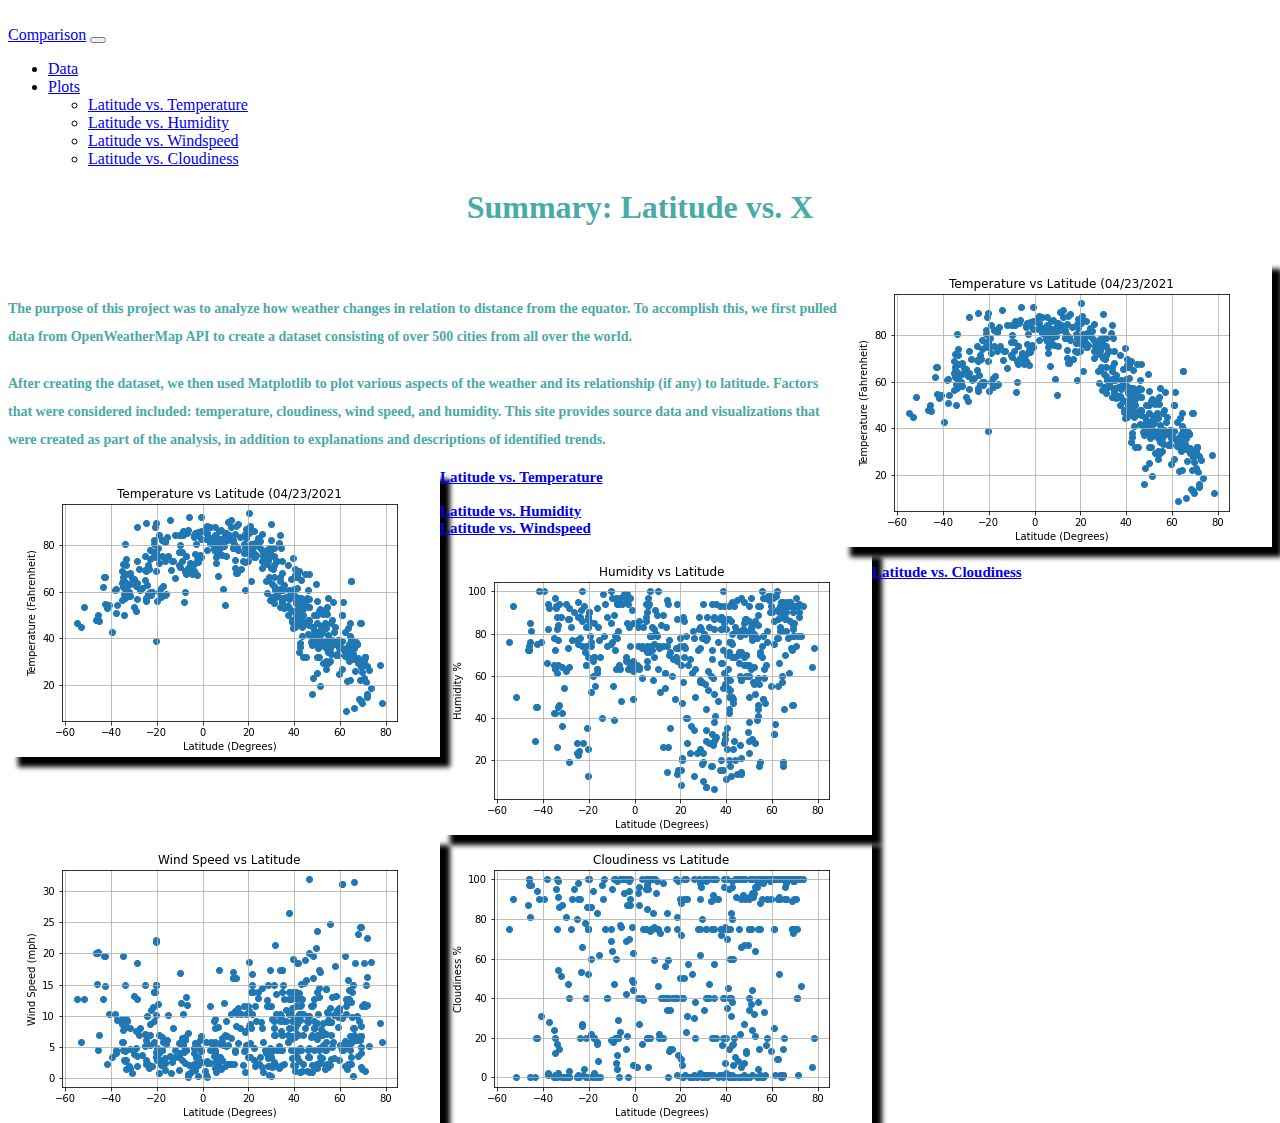
<file: index.html>
<!DOCTYPE html>
<html lang="en-us">

<head>
    <meta charset="utf-8">
    <meta name="viewport" content="width=device-width, initial-scale=1">
    <title>Summary: Latitude vs. X</title>
    <link rel="stylesheet" href="https://cdn.jsdelivr.net/npm/bootstrap@5.0.1/dist/css/bootstrap.min.css" rel="stylesheet" integrity="sha384-+0n0xVW2eSR5OomGNYDnhzAbDsOXxcvSN1TPprVMTNDbiYZCxYbOOl7+AMvyTG2x" crossorigin="anonymous">
    <script src="https://cdn.jsdelivr.net/npm/bootstrap@5.0.1/dist/js/bootstrap.bundle.min.js" integrity="sha384-gtEjrD/SeCtmISkJkNUaaKMoLD0//ElJ19smozuHV6z3Iehds+3Ulb9Bn9Plx0x4" crossorigin="anonymous"></script>
    
    <link rel="stylesheet" href="assets/css/styles.css" media="screen">

</head>
<br>

<body>
    <nav class="navbar navbar-expand-lg navbar-light bg-light">
        <div class="container-fluid">
            <a class="navbar-brand" href="Comparison.html">Comparison</a>
            <button class="navbar-toggler" type="button" data-bs-toggle="collapse" data-bs-target="#navbarNavDropdown" aria-controls="navbarNavDropdown" aria-expanded="false" aria-label="Toggle navigation">
                <span class="navbar-toggler-icon"></span>
            </button>
            <div class="collapse navbar-collapse" id="navbarNavDropdown">
                <ul class="navbar-nav">
                <li class="nav-item">
                    <a class="nav-link active" aria-current="page" href="Data.html">Data</a>
                </li>
                </li>
                <li class="nav-item dropdown">
                    <a class="nav-link dropdown-toggle" href="#" id="navbarDropdownMenuLink" role="button" data-bs-toggle="dropdown" aria-expanded="false">
                    Plots
                    </a>
                    <ul class="dropdown-menu" aria-labelledby="navbarDropdownMenuLink">
                        <li><a class="dropdown-item" href="Page1.html">Latitude vs. Temperature</a></li>
                        <li><a class="dropdown-item" href="Page2.html">Latitude vs. Humidity</a></li>
                        <li><a class="dropdown-item" href="Page3.html">Latitude vs. Windspeed</a></li>
                        <li><a class="dropdown-item" href="Page4.html">Latitude vs. Cloudiness</a></li>
                    </ul>
                </li>
                </ul>
            </div>
        </div>
    </nav>
    <div class='container'>
        <div class='row'>
            <div class='col-md-12'>
                <h1>Summary: Latitude vs. X</h1>
            </div>
        </div>
        <div class='row'>
            <div class='col-md-6'>
                <img src="assets/css/LatitudevsTemperature.png" alt="Latitude v. Temp chart" ALIGN="right"/>
                <br>
                <h4>
                    <p>The purpose of this project was to analyze how weather changes in relation to distance from the equator.
                    To accomplish this, we first pulled data from OpenWeatherMap API to create a dataset consisting of over 500 cities
                    from all over the world. 
                    </p>    
                </h4>
                <h4>
                    <p>After creating the dataset, we then used Matplotlib to plot various aspects of the weather and its relationship 
                    (if any) to latitude. Factors that were considered included: temperature, cloudiness, wind speed, and humidity. 
                    This site provides source data and visualizations that were created as part of the analysis, in addition to explanations
                    and descriptions of identified trends.
                    </p>
                </h4>
            </div>

            <div class='col-md-6'>
                <div class='container'>
                    <div class='row'>
                        <div class='col-md-6'>
                            <strong><a href="Page1.html">Latitude vs. Temperature</a></strong>
                            <a href="Page1.html"><img src="assets/css/LatitudevsTemperature.png" alt="Latitude v. Temp chart" ALIGN="left"></a>
                        </div>
                        <br>
                        <div class='col-md-6'>
                            <strong><a href="Page2.html">Latitude vs. Humidity</a></strong>
                            <a href="Page2.html"><img src="assets/css/Latitudevshumidity.png" alt="Latitude v. Humidity chart" ALIGN="left"></a>
                        </div>
                    </div>
                    <div class='row'>
                        <div class='col-md-6'>
                            <strong><a href="Page3.html">Latitude vs. Windspeed</a></strong>
                            <a href="Page3.html"><img src="assets/css/Latitudevswindspeed.png" alt="Latitude v. Windspeed chart" ALIGN="left"></a>
                        </div>
                        <br>
                        <div class='col-md-6'>
                            <strong><a href="Page4.html">Latitude vs. Cloudiness</a></strong>
                            <a href="Page4.html"><img src="assets/css/Latitudevscloudiness.png" alt="Latitude v. Cloudiness chart" ALIGN="left"></a> 
                        </div>
                    </div>
                </div>
            </div>


        </div>
    </div>
    
</body>

</html>
</file>
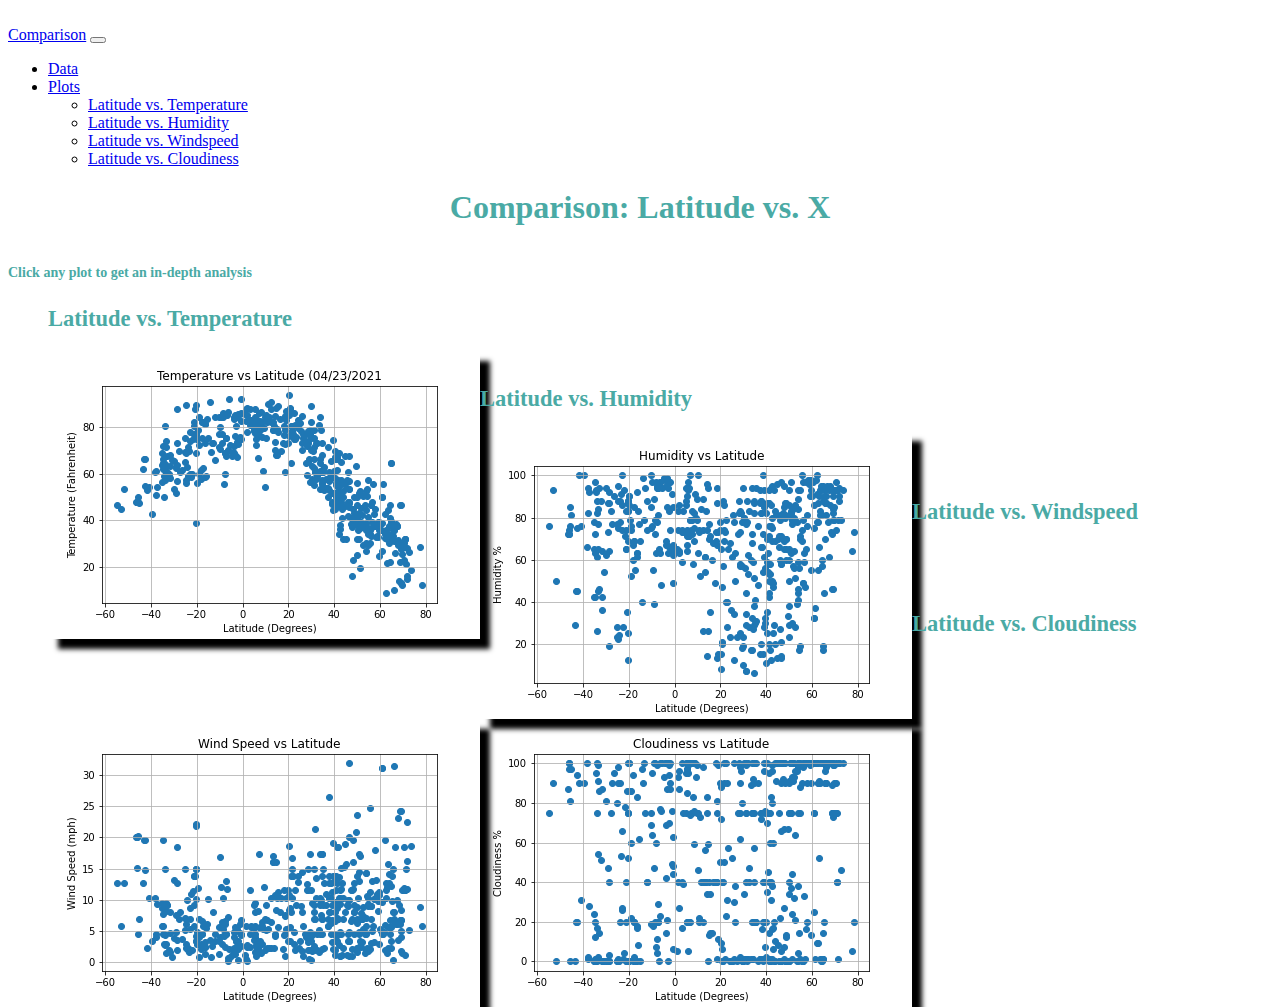
<file: Comparison.html>
<!DOCTYPE html>
<html lang="en-us">

<head>
    <meta charset="utf-8">
    <meta name="viewport" content="width=device-width, initial-scale=1">
    <title>Comparison: Latitude vs. X</title>
    <link rel="stylesheet" href="https://cdn.jsdelivr.net/npm/bootstrap@5.0.1/dist/css/bootstrap.min.css" rel="stylesheet" integrity="sha384-+0n0xVW2eSR5OomGNYDnhzAbDsOXxcvSN1TPprVMTNDbiYZCxYbOOl7+AMvyTG2x" crossorigin="anonymous">
    <script src="https://cdn.jsdelivr.net/npm/bootstrap@5.0.1/dist/js/bootstrap.bundle.min.js" integrity="sha384-gtEjrD/SeCtmISkJkNUaaKMoLD0//ElJ19smozuHV6z3Iehds+3Ulb9Bn9Plx0x4" crossorigin="anonymous"></script>
    
    <link rel="stylesheet" href="assets/css/styles.css" media="screen">

</head>
<br>

<body>
    <nav class="navbar navbar-expand-lg navbar-light bg-light">
        <div class="container-fluid">
            <a class="navbar-brand" href="Comparison.html">Comparison</a>
            <button class="navbar-toggler" type="button" data-bs-toggle="collapse" data-bs-target="#navbarNavDropdown" aria-controls="navbarNavDropdown" aria-expanded="false" aria-label="Toggle navigation">
                <span class="navbar-toggler-icon"></span>
            </button>
            <div class="collapse navbar-collapse" id="navbarNavDropdown">
                <ul class="navbar-nav">
                <li class="nav-item">
                    <a class="nav-link active" aria-current="page" href="Data.html">Data</a>
                </li>
                </li>
                <li class="nav-item dropdown">
                    <a class="nav-link dropdown-toggle" href="#" id="navbarDropdownMenuLink" role="button" data-bs-toggle="dropdown" aria-expanded="false">
                    Plots
                    </a>
                    <ul class="dropdown-menu" aria-labelledby="navbarDropdownMenuLink">
                        <li><a class="dropdown-item" href="Page1.html">Latitude vs. Temperature</a></li>
                        <li><a class="dropdown-item" href="Page2.html">Latitude vs. Humidity</a></li>
                        <li><a class="dropdown-item" href="Page3.html">Latitude vs. Windspeed</a></li>
                        <li><a class="dropdown-item" href="Page4.html">Latitude vs. Cloudiness</a></li>
                    </ul>
                </li>
                </ul>
            </div>
        </div>
    </nav>
    <div class='container'>
        <div class='row'>
            <div class='col-md-12'>
                <h1>Comparison: Latitude vs. X</h1>
                <h4>Click any plot to get an in-depth analysis </h4>
            </div>
        </div>
    </div>
        <div class='row'>
            <div class='col-md-6'>
                <figure>
                    <h2>Latitude vs. Temperature</h2>
                    <a href="Page1.html"><img src="assets/css/LatitudevsTemperature.png" alt="Latitude v. Temp chart" ALIGN="left"></a>
                    <br>
                </figure>  
            </div>
            <div class='col-md-6'>
                <figure>
                    <h2>Latitude vs. Humidity</h2>
                    <a href="Page2.html"><img src="assets/css/Latitudevshumidity.png" alt="Latitude v. Humidity chart" ALIGN="left"></a>
                    <br>
                </figure>
            </div>
        </div>
        <div class='row'>
            <div class='col-md-6'>
                <figure>
                    <br>
                    <h2>Latitude vs. Windspeed</h2>
                    <a href="Page3.html"><img src="assets/css/Latitudevswindspeed.png" alt="Latitude v. Windspeed chart" ALIGN="left"></a>
                    <br>
                </figure>  
            </div>
            <div class='col-md-6'>
                <figure>
                    <br>
                    <h2>Latitude vs. Cloudiness</h2>
                    <a href="Page4.html"><img src="assets/css/Latitudevscloudiness.png" alt="Latitude v. Cloudiness chart" ALIGN="left"></a>
                    <br>
                </figure>
            </div>
        </div>
        
</body>

</html>
</file>
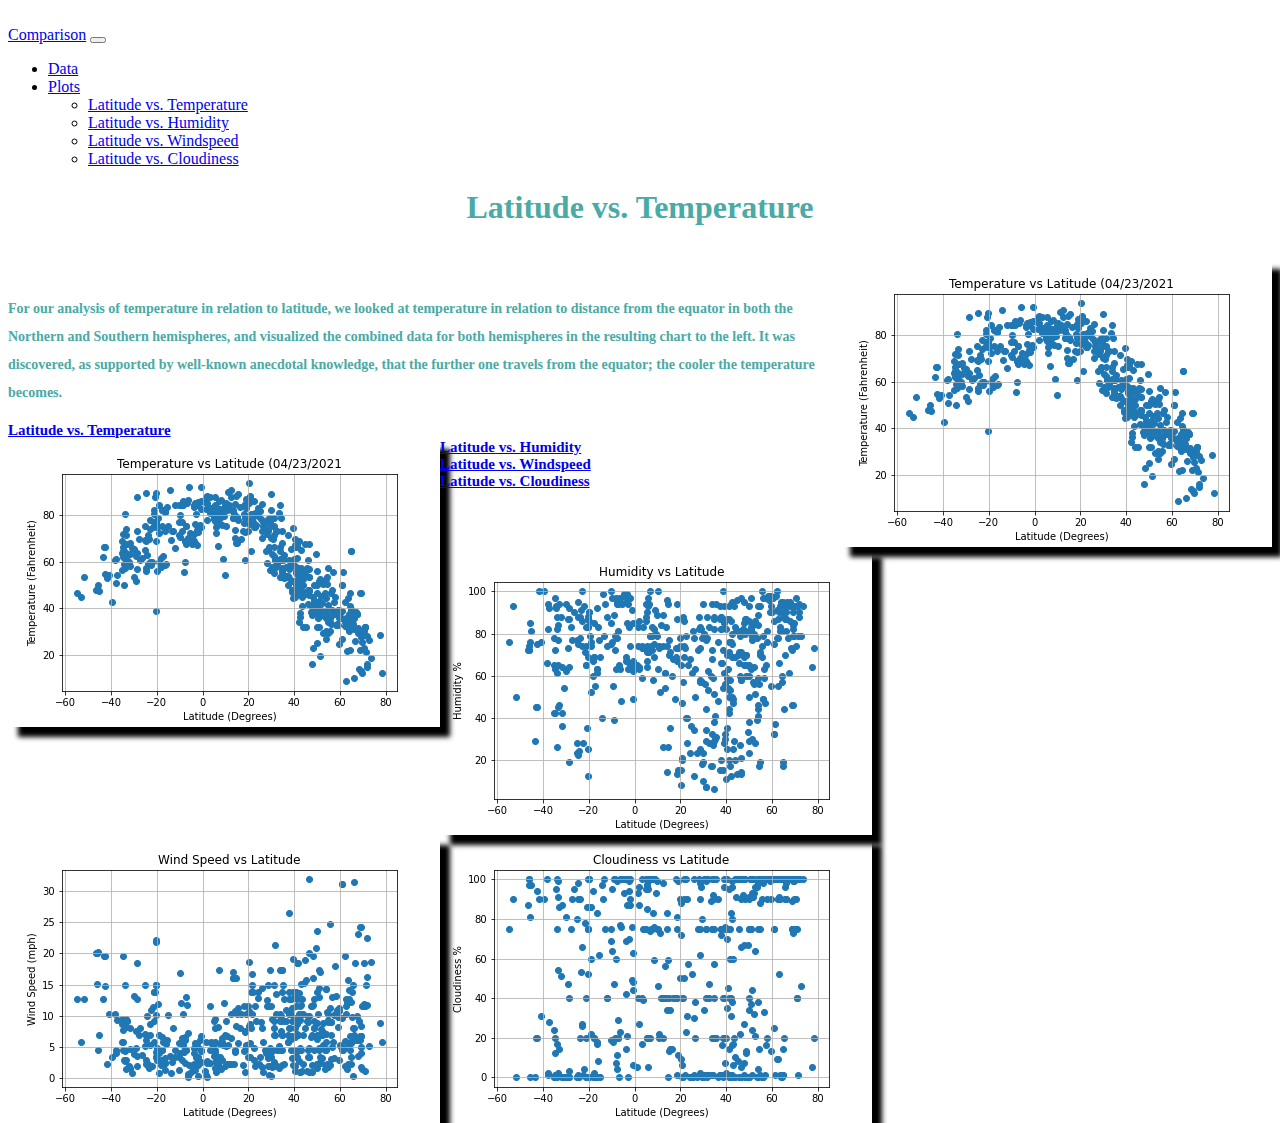
<file: Page1.html>
<!DOCTYPE html>
<html lang="en-us">

    <head>
        <meta charset="UTF-8">
        <meta name="viewport" content="width=device-width, initial-scale=1">
        <title>Latitude vs. Temperature</title>
        <link href="https://cdn.jsdelivr.net/npm/bootstrap@5.0.1/dist/css/bootstrap.min.css" rel="stylesheet" integrity="sha384-+0n0xVW2eSR5OomGNYDnhzAbDsOXxcvSN1TPprVMTNDbiYZCxYbOOl7+AMvyTG2x" crossorigin="anonymous">
        <script src="https://cdn.jsdelivr.net/npm/bootstrap@5.0.1/dist/js/bootstrap.bundle.min.js" integrity="sha384-gtEjrD/SeCtmISkJkNUaaKMoLD0//ElJ19smozuHV6z3Iehds+3Ulb9Bn9Plx0x4" crossorigin="anonymous"></script>
        
        <link rel="stylesheet" href="assets/css/styles.css" media="screen">

    </head>
    <br>

<body>
    <nav class="navbar navbar-expand-lg navbar-light bg-light">
        <div class="container-fluid">
            <a class="navbar-brand" href="Comparison.html">Comparison</a>
            <button class="navbar-toggler" type="button" data-bs-toggle="collapse" data-bs-target="#navbarNavDropdown" aria-controls="navbarNavDropdown" aria-expanded="false" aria-label="Toggle navigation">
                <span class="navbar-toggler-icon"></span>
            </button>
            <div class="collapse navbar-collapse" id="navbarNavDropdown">
                <ul class="navbar-nav">
                <li class="nav-item">
                    <a class="nav-link active" aria-current="page" href="Data.html">Data</a>
                </li>
                </li>
                <li class="nav-item dropdown">
                    <a class="nav-link dropdown-toggle" href="#" id="navbarDropdownMenuLink" role="button" data-bs-toggle="dropdown" aria-expanded="false">
                    Plots
                    </a>
                    <ul class="dropdown-menu" aria-labelledby="navbarDropdownMenuLink">
                        <li><a class="dropdown-item" href="Page1.html">Latitude vs. Temperature</a></li>
                        <li><a class="dropdown-item" href="Page2.html">Latitude vs. Humidity</a></li>
                        <li><a class="dropdown-item" href="Page3.html">Latitude vs. Windspeed</a></li>
                        <li><a class="dropdown-item" href="Page4.html">Latitude vs. Cloudiness</a></li>
                    </ul>
                </li>
                </ul>
            </div>
        </div>
    </nav>   
    <div class='container'>
        <div class='row'>
            <div class='col-md-12'>
                <h1>Latitude vs. Temperature</h1>
            </div> 
        </div>
        <div class='row'>
            <div class='col-md-6'>
                <img src="assets/css/LatitudevsTemperature.png" alt="Latitude v. Temp chart" ALIGN="right"/>
                <br>
                <h4>
                    <p> For our analysis of temperature in relation to latitude, we looked at temperature 
                    in relation to distance from the equator in both the Northern and Southern hemispheres, and visualized the combined data for both 
                    hemispheres in the resulting chart to the left. It was discovered, as supported by well-known anecdotal knowledge, that the further
                    one travels from the equator; the cooler the temperature becomes. 
                    </p>
                </h4>
            </div>

            <div class='col-md-6'>
                <div class='container'>
                    <div class='row'>
                        <div class='col-md-6'>
                            <strong><a href="Page1.html">Latitude vs. Temperature</a></strong>
                            <br>
                            <a href="Page1.html"><img src="assets/css/LatitudevsTemperature.png" alt="Latitude v. Temp chart" ALIGN="left"></a>
                        </div>
                        <div class='col-md-6'>
                            <strong><a href="Page2.html">Latitude vs. Humidity</a></strong>
                            <br>
                            <a href="Page2.html"><img src="assets/css/Latitudevshumidity.png" alt="Latitude v. Humidity chart" ALIGN="left"></a>
                        </div>
                    </div>
                    <div class='row'>
                        <div class='col-md-6'>
                            <strong><a href="Page3.html">Latitude vs. Windspeed</a></strong>
                            <br>
                            <a href="Page3.html"><img src="assets/css/Latitudevswindspeed.png" alt="Latitude v. Windspeed chart" ALIGN="left"></a>
                        </div>
                        <div class='col-md-6'>
                            <strong><a href="Page4.html">Latitude vs. Cloudiness</a></strong>
                            <br>
                            <a href="Page4.html"><img src="assets/css/Latitudevscloudiness.png" alt="Latitude v. Cloudiness chart" ALIGN="left"></a> 
                        </div>
                    </div>
                </div>
            </div>


        </div>
    </div>
    
</body>

</html>
</file>
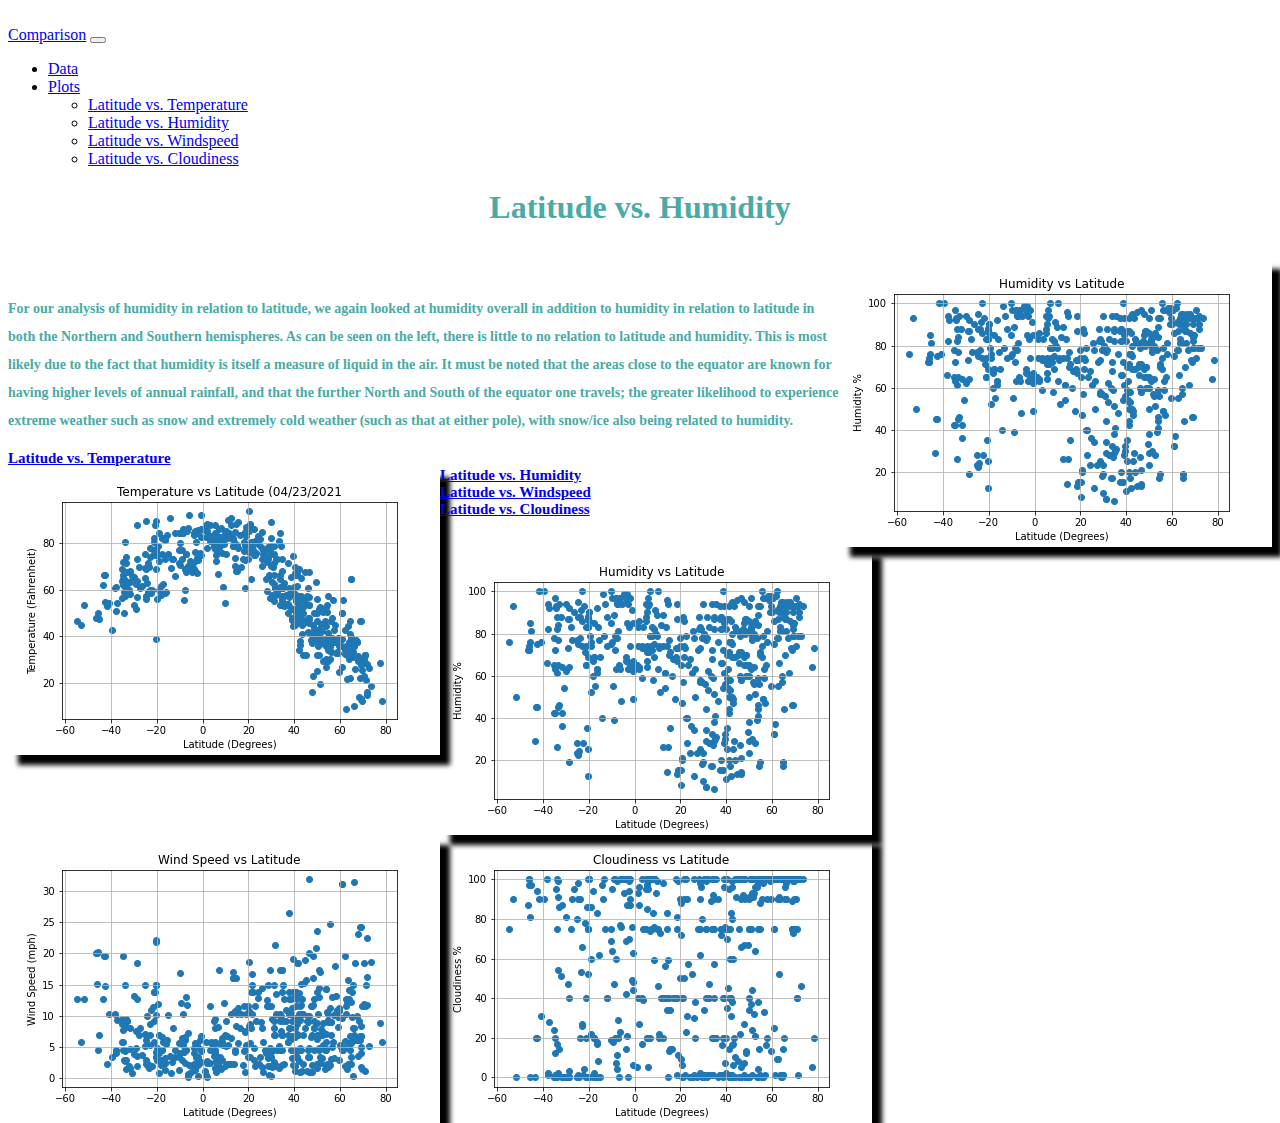
<file: Page2.html>
<!DOCTYPE html>
<html lang="en-us">

    <head>
        <meta charset="UTF-8">
        <meta name="viewport" content="width=device-width, initial-scale=1">
        <title>Latitude vs. Humidity</title>
        <link href="https://cdn.jsdelivr.net/npm/bootstrap@5.0.1/dist/css/bootstrap.min.css" rel="stylesheet" integrity="sha384-+0n0xVW2eSR5OomGNYDnhzAbDsOXxcvSN1TPprVMTNDbiYZCxYbOOl7+AMvyTG2x" crossorigin="anonymous">
        <script src="https://cdn.jsdelivr.net/npm/bootstrap@5.0.1/dist/js/bootstrap.bundle.min.js" integrity="sha384-gtEjrD/SeCtmISkJkNUaaKMoLD0//ElJ19smozuHV6z3Iehds+3Ulb9Bn9Plx0x4" crossorigin="anonymous"></script>

        <link rel="stylesheet" href="assets/css/styles.css" media="screen">
        
    </head>
    <br>

<body> 
    <nav class="navbar navbar-expand-lg navbar-light bg-light">
        <div class="container-fluid">
            <a class="navbar-brand" href="Comparison.html">Comparison</a>
            <button class="navbar-toggler" type="button" data-bs-toggle="collapse" data-bs-target="#navbarNavDropdown" aria-controls="navbarNavDropdown" aria-expanded="false" aria-label="Toggle navigation">
                <span class="navbar-toggler-icon"></span>
            </button>
            <div class="collapse navbar-collapse" id="navbarNavDropdown">
                <ul class="navbar-nav">
                <li class="nav-item">
                    <a class="nav-link active" aria-current="page" href="Data.html">Data</a>
                </li>
                </li>
                <li class="nav-item dropdown">
                    <a class="nav-link dropdown-toggle" href="#" id="navbarDropdownMenuLink" role="button" data-bs-toggle="dropdown" aria-expanded="false">
                    Plots
                    </a>
                    <ul class="dropdown-menu" aria-labelledby="navbarDropdownMenuLink">
                        <li><a class="dropdown-item" href="Page1.html">Latitude vs. Temperature</a></li>
                        <li><a class="dropdown-item" href="Page2.html">Latitude vs. Humidity</a></li>
                        <li><a class="dropdown-item" href="Page3.html">Latitude vs. Windspeed</a></li>
                        <li><a class="dropdown-item" href="Page4.html">Latitude vs. Cloudiness</a></li>
                    </ul>
                </li>
                </ul>
            </div>
        </div>
    </nav> 
    <div class='container'>
        <div class='row'>
            <div class='col-md-12'>
                <h1>Latitude vs. Humidity</h1> 
            </div>
        </div>
        <div class='row'>
            <div class='col-md-6'>
                <img src="assets/css/Latitudevshumidity.png" alt="Latitude v. Humidity chart" ALIGN="right"/>
                <br>
                <h4>
                    <p> For our analysis of humidity in relation to latitude, we again looked at
                    humidity overall in addition to humidity in relation to latitude in both the Northern and Southern hemispheres. As can be 
                    seen on the left, there is little to no relation to latitude and humidity. This is most likely due to the fact that humidity
                    is itself a measure of liquid in the air. It must be noted that the areas close to the equator are known for having higher levels
                    of annual rainfall, and that the further North and South of the equator one travels; the greater likelihood to experience
                    extreme weather such as snow and extremely cold weather (such as that at either pole), with snow/ice also being related to humidity. 
                    </p>
                </h4>
            </div>

            <div class='col-md-6'>
                <div class='container'>
                    <div class='row'>
                        <div class='col-md-6'>
                            <strong><a href="Page1.html">Latitude vs. Temperature</a></strong>
                            <br>
                            <a href="Page1.html"><img src="assets/css/LatitudevsTemperature.png" alt="Latitude v. Temp chart" ALIGN="left"></a>
                        </div>
                        <div class='col-md-6'>
                            <strong><a href="Page2.html">Latitude vs. Humidity</a></strong>
                            <br>
                            <a href="Page2.html"><img src="assets/css/Latitudevshumidity.png" alt="Latitude v. Humidity chart" ALIGN="left"></a>
                        </div>
                    </div>
                    <div class='row'>
                        <div class='col-md-6'>
                            <strong><a href="Page3.html">Latitude vs. Windspeed</a></strong>
                            <br>
                            <a href="Page3.html"><img src="assets/css/Latitudevswindspeed.png" alt="Latitude v. Windspeed chart" ALIGN="left"></a>
                        </div>
                        <div class='col-md-6'>
                            <strong><a href="Page4.html">Latitude vs. Cloudiness</a></strong>
                            <br>
                            <a href="Page4.html"><img src="assets/css/Latitudevscloudiness.png" alt="Latitude v. Cloudiness chart" ALIGN="left"></a> 
                        </div>
                    </div>
                </div>
            </div>


        </div>
    </div>
    
</body>

</html>
</file>
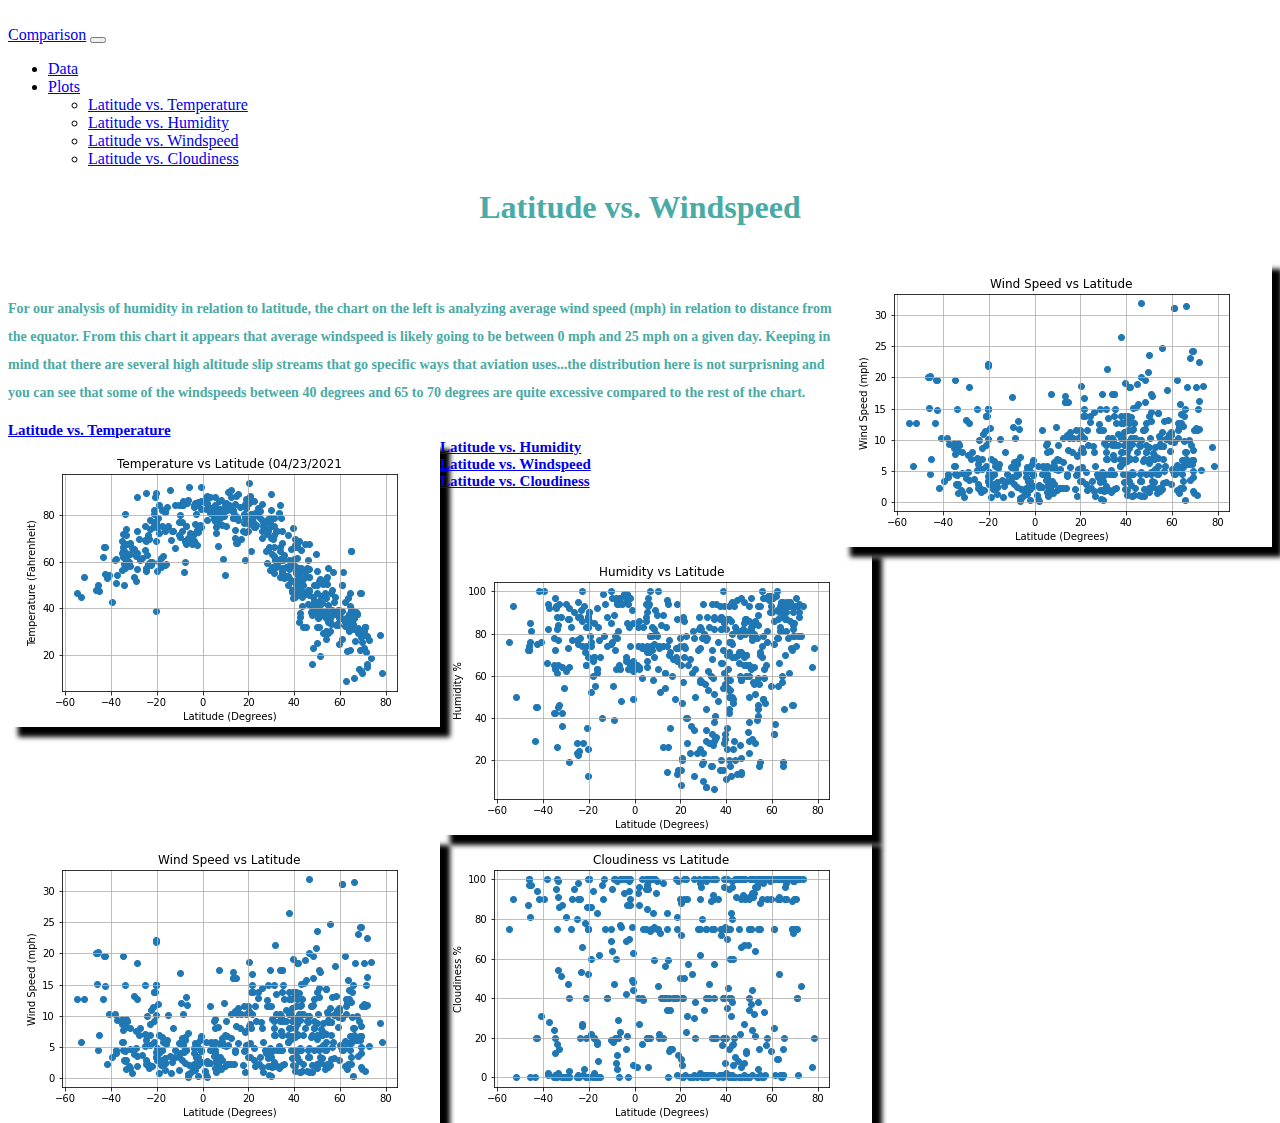
<file: Page3.html>
<!DOCTYPE html>
<html lang="en-us">

    <head>
        <meta charset="UTF-8">
        <meta name="viewport" content="width=device-width, initial-scale=1">
        <title>Latitude vs. Windspeed</title>
        <link href="https://cdn.jsdelivr.net/npm/bootstrap@5.0.1/dist/css/bootstrap.min.css" rel="stylesheet" integrity="sha384-+0n0xVW2eSR5OomGNYDnhzAbDsOXxcvSN1TPprVMTNDbiYZCxYbOOl7+AMvyTG2x" crossorigin="anonymous">
        <script src="https://cdn.jsdelivr.net/npm/bootstrap@5.0.1/dist/js/bootstrap.bundle.min.js" integrity="sha384-gtEjrD/SeCtmISkJkNUaaKMoLD0//ElJ19smozuHV6z3Iehds+3Ulb9Bn9Plx0x4" crossorigin="anonymous"></script>  

        <link rel="stylesheet" href="assets/css/styles.css" media="screen">

    </head>
    <br>

<body>  
    <nav class="navbar navbar-expand-lg navbar-light bg-light">
        <div class="container-fluid">
            <a class="navbar-brand" href="Comparison.html">Comparison</a>
            <button class="navbar-toggler" type="button" data-bs-toggle="collapse" data-bs-target="#navbarNavDropdown" aria-controls="navbarNavDropdown" aria-expanded="false" aria-label="Toggle navigation">
                <span class="navbar-toggler-icon"></span>
            </button>
            <div class="collapse navbar-collapse" id="navbarNavDropdown">
                <ul class="navbar-nav">
                <li class="nav-item">
                    <a class="nav-link active" aria-current="page" href="Data.html">Data</a>
                </li>
                </li>
                <li class="nav-item dropdown">
                    <a class="nav-link dropdown-toggle" href="#" id="navbarDropdownMenuLink" role="button" data-bs-toggle="dropdown" aria-expanded="false">
                    Plots
                    </a>
                    <ul class="dropdown-menu" aria-labelledby="navbarDropdownMenuLink">
                        <li><a class="dropdown-item" href="Page1.html">Latitude vs. Temperature</a></li>
                        <li><a class="dropdown-item" href="Page2.html">Latitude vs. Humidity</a></li>
                        <li><a class="dropdown-item" href="Page3.html">Latitude vs. Windspeed</a></li>
                        <li><a class="dropdown-item" href="Page4.html">Latitude vs. Cloudiness</a></li>
                    </ul>
                </li>
                </ul>
            </div>
        </div>
    </nav> 
    <div class='container'>
        <div class='row'>
            <div class='col-md-12'>
                <h1>Latitude vs. Windspeed</h1>
            </div>
        </div>
        <div class='row'>
            <div class='col-md-6'>
                <img src="assets/css/Latitudevswindspeed.png" alt="Latitude v. Windspeed chart" ALIGN="right"/>
                <br>
                <h4>
                    <p> For our analysis of humidity in relation to latitude, the chart on the left is analyzing 
                     average wind speed (mph) in relation to distance from the equator. From this chart it appears that average windspeed is likely 
                    going to be between 0 mph and 25 mph on a given day. Keeping in mind that there are several high altitude slip streams that 
                    go specific ways that aviation uses...the distribution here is not surprisning and you can see that some of the windspeeds 
                    between 40 degrees and 65 to 70 degrees are quite excessive compared to the rest of the chart.
                    </p>
                </h4>
            </div>

            <div class='col-md-6'>
                <div class='container'>
                    <div class='row'>
                        <div class='col-md-6'>
                            <strong><a href="Page1.html">Latitude vs. Temperature</a></strong>
                            <br>
                            <a href="Page1.html"><img src="assets/css/LatitudevsTemperature.png" alt="Latitude v. Temp chart" ALIGN="left"></a>
                        </div>
                        <div class='col-md-6'>
                            <strong><a href="Page2.html">Latitude vs. Humidity</a></strong>
                            <br>
                            <a href="Page2.html"><img src="assets/css/Latitudevshumidity.png" alt="Latitude v. Humidity chart" ALIGN="left"></a>
                        </div>
                    </div>
                    <div class='row'>
                        <div class='col-md-6'>
                            <strong><a href="Page3.html">Latitude vs. Windspeed</a></strong>
                            <br>
                            <a href="Page3.html"><img src="assets/css/Latitudevswindspeed.png" alt="Latitude v. Windspeed chart" ALIGN="left"></a>
                        </div>
                        <div class='col-md-6'>
                            <strong><a href="Page4.html">Latitude vs. Cloudiness</a></strong>
                            <br>
                            <a href="Page4.html"><img src="assets/css/Latitudevscloudiness.png" alt="Latitude v. Cloudiness chart" ALIGN="left"></a> 
                        </div>
                    </div>
                </div>
            </div>


        </div>
    </div>
    
</body>

</html>
</file>
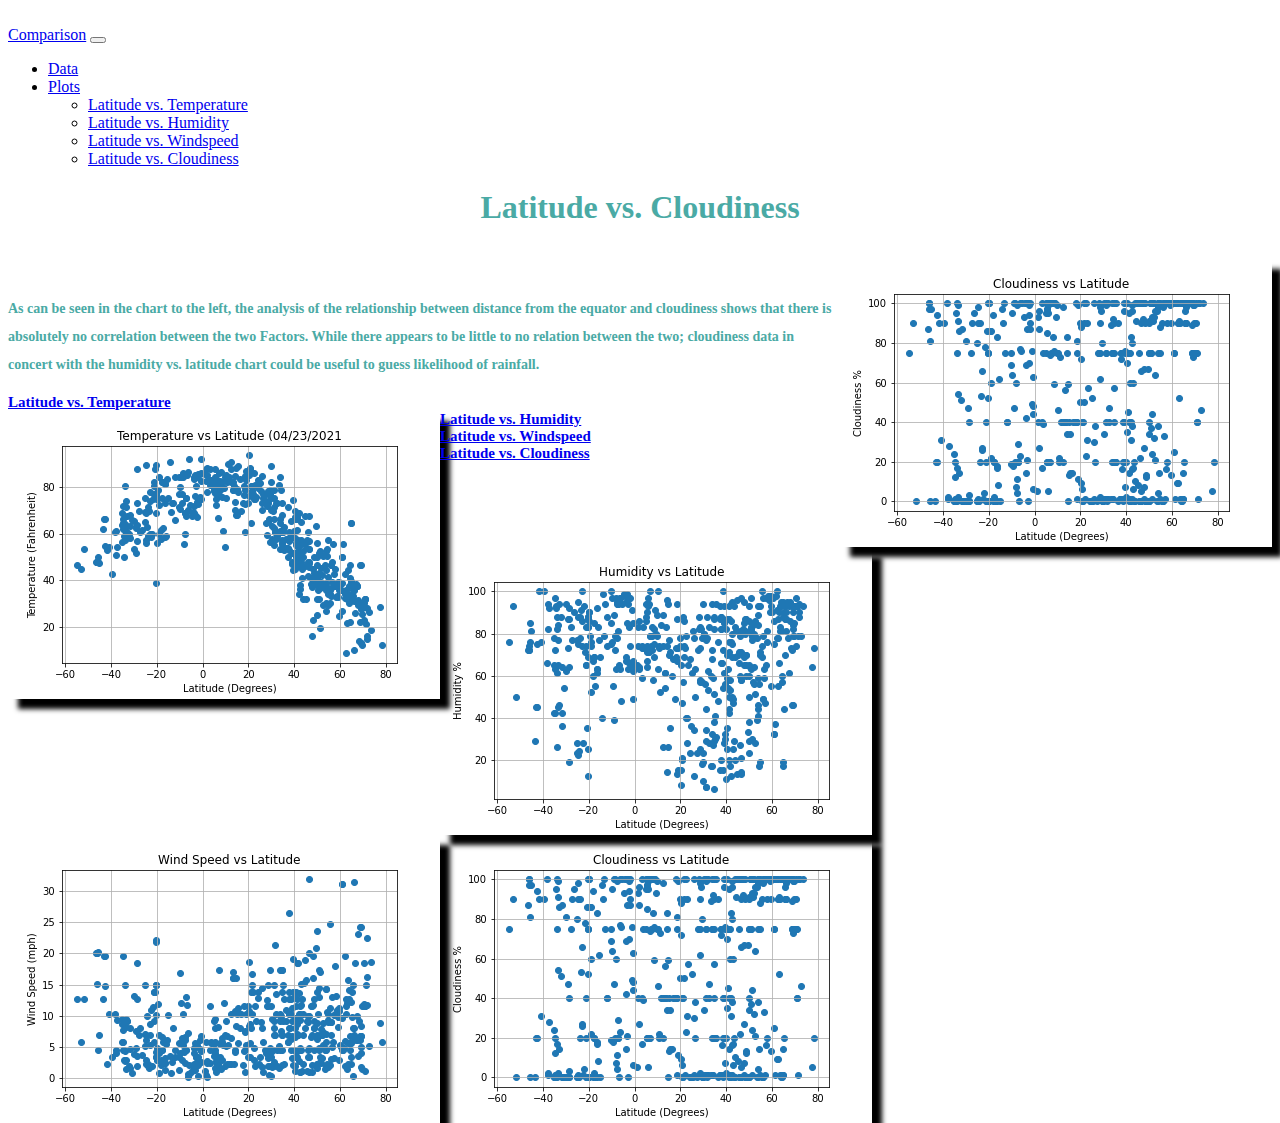
<file: Page4.html>
<!DOCTYPE html>
<html lang="en-us">

    <head>
        <meta charset="UTF-8">
        <meta name="viewport" content="width=device-width, initial-scale=1">
        <title>Latitude vs. cloudiness</title>
        <link href="https://cdn.jsdelivr.net/npm/bootstrap@5.0.1/dist/css/bootstrap.min.css" rel="stylesheet" integrity="sha384-+0n0xVW2eSR5OomGNYDnhzAbDsOXxcvSN1TPprVMTNDbiYZCxYbOOl7+AMvyTG2x" crossorigin="anonymous">
        <script src="https://cdn.jsdelivr.net/npm/bootstrap@5.0.1/dist/js/bootstrap.bundle.min.js" integrity="sha384-gtEjrD/SeCtmISkJkNUaaKMoLD0//ElJ19smozuHV6z3Iehds+3Ulb9Bn9Plx0x4" crossorigin="anonymous"></script>

        <link rel="stylesheet" href="assets/css/styles.css" media="screen">
        
    </head>
    <br>

<body>   
    <nav class="navbar navbar-expand-lg navbar-light bg-light">
        <div class="container-fluid">
            <a class="navbar-brand" href="Comparison.html">Comparison</a>
            <button class="navbar-toggler" type="button" data-bs-toggle="collapse" data-bs-target="#navbarNavDropdown" aria-controls="navbarNavDropdown" aria-expanded="false" aria-label="Toggle navigation">
                <span class="navbar-toggler-icon"></span>
            </button>
            <div class="collapse navbar-collapse" id="navbarNavDropdown">
                <ul class="navbar-nav">
                <li class="nav-item">
                    <a class="nav-link active" aria-current="page" href="Data.html">Data</a>
                </li>
                </li>
                <li class="nav-item dropdown">
                    <a class="nav-link dropdown-toggle" href="#" id="navbarDropdownMenuLink" role="button" data-bs-toggle="dropdown" aria-expanded="false">
                    Plots
                    </a>
                    <ul class="dropdown-menu" aria-labelledby="navbarDropdownMenuLink">
                        <li><a class="dropdown-item" href="Page1.html">Latitude vs. Temperature</a></li>
                        <li><a class="dropdown-item" href="Page2.html">Latitude vs. Humidity</a></li>
                        <li><a class="dropdown-item" href="Page3.html">Latitude vs. Windspeed</a></li>
                        <li><a class="dropdown-item" href="Page4.html">Latitude vs. Cloudiness</a></li>
                    </ul>
                </li>
                </ul>
            </div>
        </div>
    </nav>
    <div class='container'>
        <div class='row'>
            <div class='col-md-12'>
                <h1>Latitude vs. Cloudiness</h1>
            </div>
        </div>
        <div class='row'>
            <div class='col-md-6'>
                <img src="assets/css/Latitudevscloudiness.png" alt="Latitude v. Cloudiness chart" ALIGN="right"/>
                <br>
                <h4>
                    <p> As can be seen in the chart to the left, the analysis of the relationship between distance from the equator 
                     and cloudiness shows that there is absolutely no correlation between the two Factors. While there appears to be little to no relation between the two; 
                    cloudiness data in concert with the humidity vs. latitude chart could be useful to guess likelihood of rainfall.
                    </p>
                </h4>
            </div>

            <div class='col-md-6'>
                <div class='container'>
                    <div class='row'>
                        <div class='col-md-6'>
                            <strong><a href="Page1.html">Latitude vs. Temperature</a></strong>
                            <br>
                            <a href="Page1.html"><img src="assets/css/LatitudevsTemperature.png" alt="Latitude v. Temp chart" ALIGN="left"></a>
                        </div>
                        <div class='col-md-6'>
                            <strong><a href="Page2.html">Latitude vs. Humidity</a></strong>
                            <br>
                            <a href="Page2.html"><img src="assets/css/Latitudevshumidity.png" alt="Latitude v. Humidity chart" ALIGN="left"></a>
                        </div>
                    </div>
                    <div class='row'>
                        <div class='col-md-6'>
                            <strong><a href="Page3.html">Latitude vs. Windspeed</a></strong>
                            <br>
                            <a href="Page3.html"><img src="assets/css/Latitudevswindspeed.png" alt="Latitude v. Windspeed chart" ALIGN="left"></a>
                        </div>
                        <div class='col-md-6'>
                            <strong><a href="Page4.html">Latitude vs. Cloudiness</a></strong>
                            <br>
                            <a href="Page4.html"><img src="assets/css/Latitudevscloudiness.png" alt="Latitude v. Cloudiness chart" ALIGN="left"></a> 
                        </div>
                    </div>
                </div>
            </div>


        </div>
    </div>
    
</body>

</html>
</file>
<file: assets/css/styles.css>
/* Class */
.col-md-6 {
  font-size: 15px;
  font-weight: bold;
  color: #4aaaa5;
}

h1 {
  /* Positioning */
  text-align: center; 
  margin-bottom: 33px;
  font-family: Georgia, Times, "Times New Roman", serif;

  /* Typography */
  font-size: 32px;
  font-weight: bold;
  color: #4aaaa5;
}

h4 {
  /* Positioning */
  margin-bottom: 15px;
  font-family: Georgia, Times, "Times New Roman", serif;

  /* Typography */
  font-size: 14px;
  line-height: 2;
  font-weight: bold;
  color: #4aaaa5; 
}

p {
  /* Positioning */
  margin-bottom: 15px;
  font-family: Georgia, Times, "Times New Roman", serif;

  /* Typography */
  font-size: 14px;
  font-weight: bold;
  color: #4aaaa5; 
}

img {
  box-shadow: 10px 10px 5px black;
  max-width: 50%;
}
</file>
